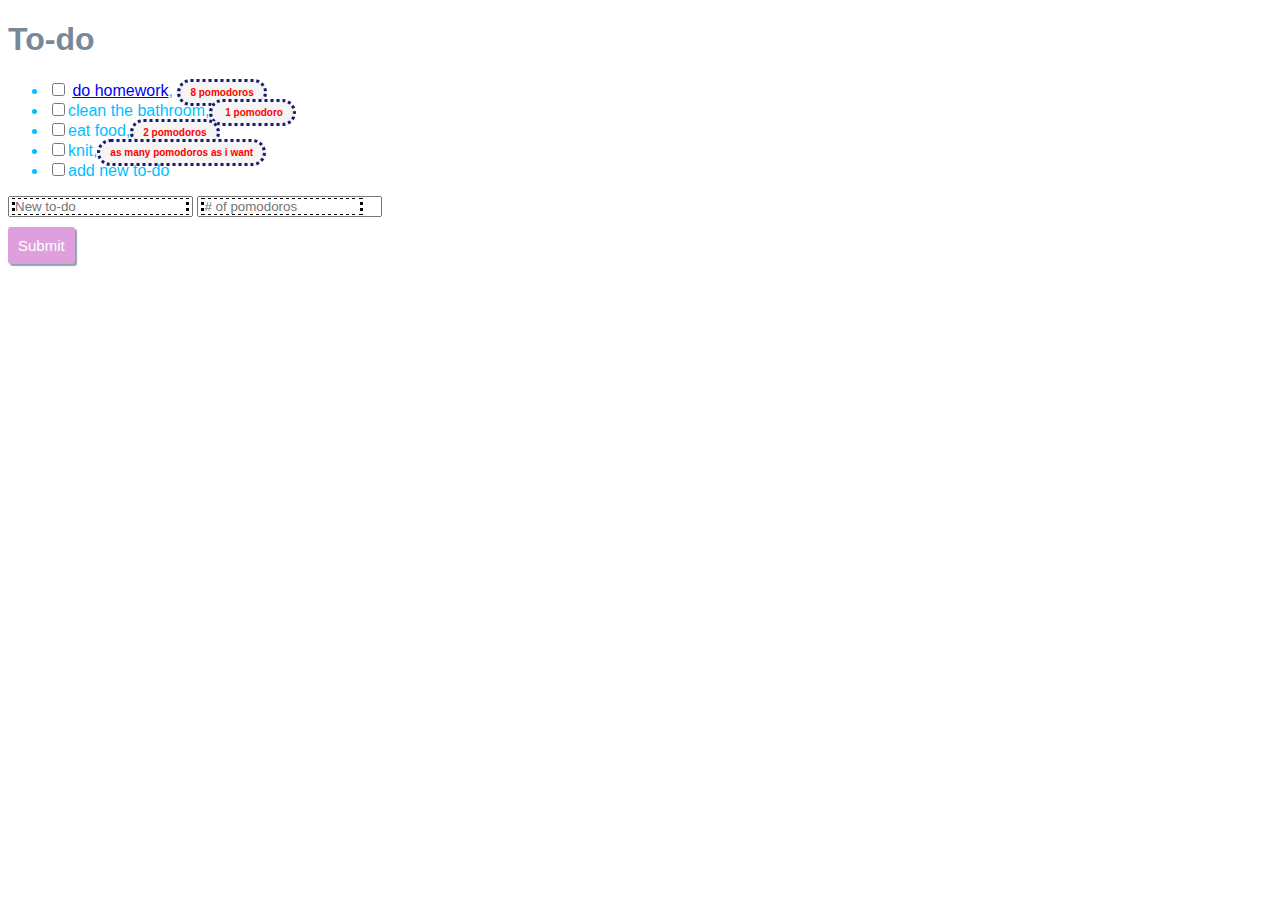
<file: index.html>
<!DOCTYPE html>
<html>
<head>
    <title>All Tasks</title>
    <link rel="stylesheet" href="index.css">
</head>
<body>
    <h1>To-do</h1>
    <ul>
       
        <li>
                <input type="checkbox" /> 
                <a href="show.html">do homework</a>, <span class="pomodoro-estimate">8 pomodoros</span>
        </li>
        <li>
            <input type="checkbox" />clean the bathroom,<span class="pomodoro-estimate">
            1 pomodoro</span>
        </li>
        <li>
            <input type="checkbox" />eat food,<span class="pomodoro-estimate">2 pomodoros</span>
        </li>
        <li>
            <input type="checkbox" />knit,<span class="pomodoro-estimate">as many pomodoros as i want</span>
        </li>
        <li>
            <input type="checkbox" />add new to-do
        </li>
    </ul>
    <input type="text" placeholder="New to-do" />
    <input type="number" placeholder="# of pomodoros" />
    <input type="submit" id="addToDo"/>
    
</body>

</html>
</file>
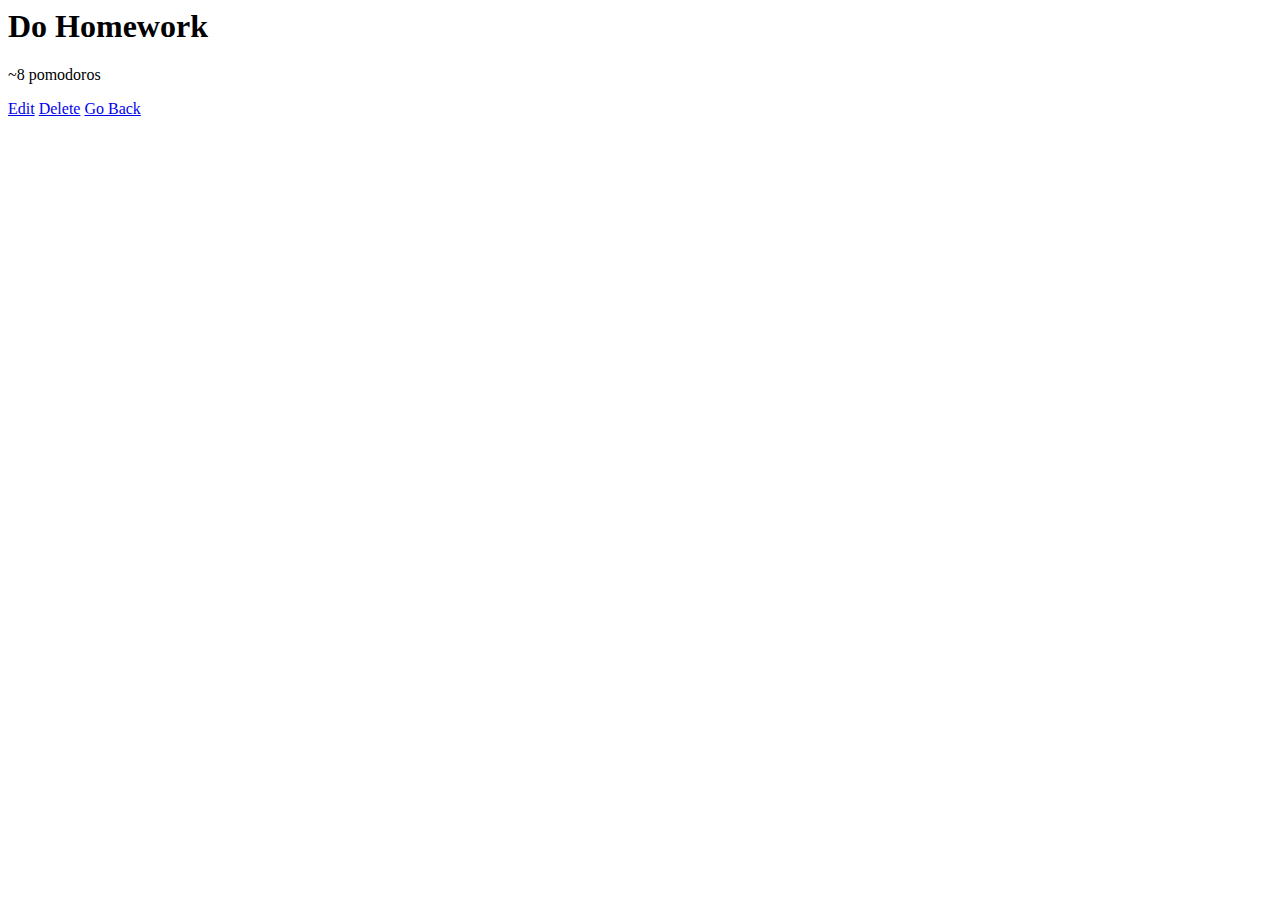
<file: show.html>
<html>
    <head>
        <title>To-Do Application</title>
    </head>
    <body>
        <h1>
            Do Homework
        </h1>
        <p>~8 pomodoros</p>
        <a href="#">Edit</a>
        <a href="#">Delete</a>
        <a href="index.html">Go Back</a>
    </body>
</html>
</file>
<file: index.css>
html{
    font-family: sans-serif;
    color:LightSlateGrey;
}
li{
    color:DeepSkyBlue;
}
input::placeholder{
    border:3px dotted black;
}
.pomodoro-estimate{
  font-weight: bold;
  background-color: #F5F5F5;
  color:red;
  border:dotted MidnightBlue;
  border-radius: 20px;
  font-size: 10px;
  padding: 5px 10px 5px 10px;
}
#addToDo{
  font-size: 15px;
  text-align: center;
  color: white;
  outline: none;
  border-style: none;
  padding: 10px;
  border-radius: 3px;
  box-shadow: 2px 2px 1px #90A4AE;
  display: block;
  background-color: Plum;
  margin-top: 10px;
}
#addToDo:active{
    box-shadow: 1px 1px 1px #90A4AE;
    
}
</file>
